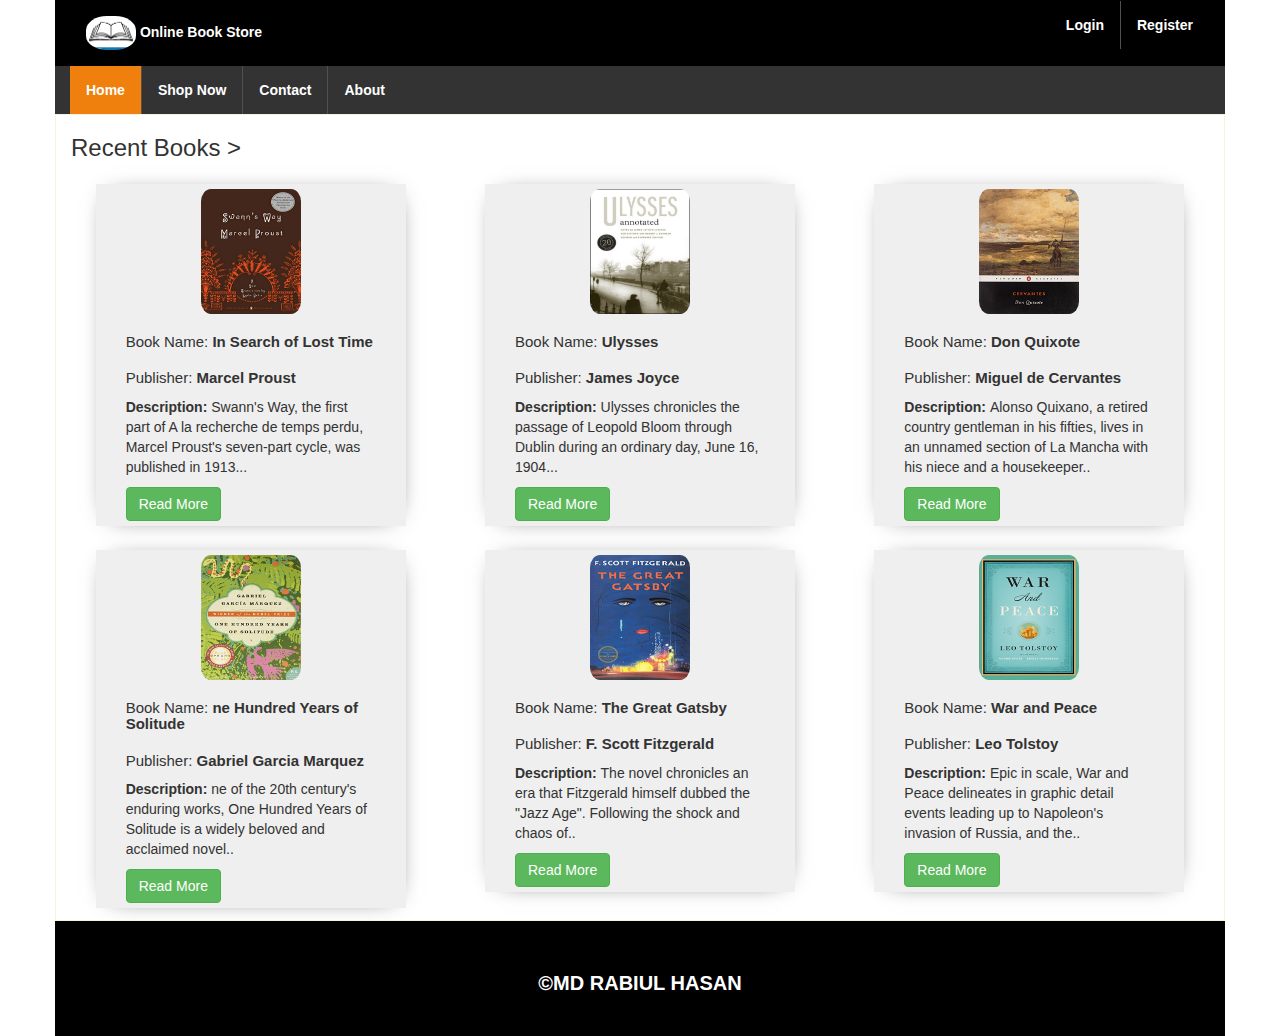
<file: index.html>
<!DOCTYPE html>
<html lang="en">
  <head>
    <meta charset="UTF-8" />
    <meta http-equiv="X-UA-Compatible" content="IE=edge" />
    <meta name="viewport" content="width=device-width, initial-scale=1.0" />
    <link rel="stylesheet" href="style.css" />
    <link
      rel="stylesheet"
      href="https://maxcdn.bootstrapcdn.com/bootstrap/3.4.1/css/bootstrap.min.css"
    />

    <title>Online Book Shop</title>
  </head>
  <body>
    <div class="container headtop">
      <div class="header">
        <div class="row">
          <div class="col-md-6">
            <div class="header-left">
              <img src="book.jpg" alt="" /> Online Book Store
            </div>
          </div>
          <div class="col-md-6">
            <div class="header-right">
              <ul>
                <li><a href="login.html">Login</a></li>
                <li><a href="register.html">Register</a></li>
              </ul>
            </div>
          </div>
        </div>
      </div>
    </div>
    <div class="container mynav">
      <div class="nav">
        <ul>
          <li><a class="active" href="19-01-2022.html">Home</a></li>
          <li><a href="#news">Shop Now</a></li>
          <li><a href="#contact">Contact</a></li>
          <li><a href="#about">About</a></li>
        </ul>
      </div>
    </div>

    <div class="container main-section">
      <h3 class="b-title">Recent Books ></h3>
      <div class="row">
        <div class="col-md-4">
          <div class="card">
            <div class="card-top">
              <img src="1.jpg" alt="" width="100px" />
              <h3>Book Name: <span>In Search of Lost Time </span></h3>
              <h3>Publisher: <span>Marcel Proust</span></h3>
            </div>
            <div class="card-body">
              <p>
                <span>Description: </span>Swann's Way, the first part of A la
                recherche de temps perdu, Marcel Proust's seven-part cycle, was
                published in 1913...
              </p>
            </div>
            <div class="card-bottom">
              <button class="btn btn-success">Read More</button>
            </div>
          </div>
        </div>
        <div class="col-md-4">
          <div class="card">
            <div class="card-top">
              <img src="2.jpg" alt="" width="100px" />
              <h3>Book Name: <span>Ulysses </span></h3>
              <h3>Publisher: <span>James Joyce</span></h3>
            </div>
            <div class="card-body">
              <p>
                <span>Description: </span>Ulysses chronicles the passage of
                Leopold Bloom through Dublin during an ordinary day, June 16,
                1904...
              </p>
            </div>
            <div class="card-bottom">
              <button class="btn btn-success">Read More</button>
            </div>
          </div>
        </div>
        <div class="col-md-4">
          <div class="card">
            <div class="card-top">
              <img src="3.jpg" alt="" width="100px" />
              <h3>Book Name: <span>Don Quixote </span></h3>
              <h3>Publisher: <span>Miguel de Cervantes</span></h3>
            </div>
            <div class="card-body">
              <p>
                <span>Description: </span>Alonso Quixano, a retired country
                gentleman in his fifties, lives in an unnamed section of La
                Mancha with his niece and a housekeeper..
              </p>
            </div>
            <div class="card-bottom">
              <button class="btn btn-success">Read More</button>
            </div>
          </div>
        </div>
      </div>

      <div class="row">
        <div class="col-md-4">
          <div class="card">
            <div class="card-top">
              <img src="4.jpg" alt="" width="100px" />
              <h3>Book Name: <span>ne Hundred Years of Solitude </span></h3>
              <h3>Publisher: <span>Gabriel Garcia Marquez</span></h3>
            </div>
            <div class="card-body">
              <p>
                <span>Description: </span>ne of the 20th century's enduring
                works, One Hundred Years of Solitude is a widely beloved and
                acclaimed novel..
              </p>
            </div>
            <div class="card-bottom">
              <button class="btn btn-success">Read More</button>
            </div>
          </div>
        </div>
        <div class="col-md-4">
          <div class="card">
            <div class="card-top">
              <img src="5.jpg" alt="" width="100px" />
              <h3>Book Name: <span>The Great Gatsby </span></h3>
              <h3>Publisher: <span>F. Scott Fitzgerald</span></h3>
            </div>
            <div class="card-body">
              <p>
                <span>Description: </span>The novel chronicles an era that
                Fitzgerald himself dubbed the "Jazz Age". Following the shock
                and chaos of..
              </p>
            </div>
            <div class="card-bottom">
              <button class="btn btn-success">Read More</button>
            </div>
          </div>
        </div>
        <div class="col-md-4">
          <div class="card">
            <div class="card-top">
              <img src="6.jpg" alt="" width="100px" />
              <h3>Book Name: <span>War and Peace </span></h3>
              <h3>Publisher: <span>Leo Tolstoy</span></h3>
            </div>
            <div class="card-body">
              <p>
                <span>Description: </span>Epic in scale, War and Peace
                delineates in graphic detail events leading up to Napoleon's
                invasion of Russia, and the..
              </p>
            </div>
            <div class="card-bottom">
              <button class="btn btn-success">Read More</button>
            </div>
          </div>
        </div>
      </div>
    </div>

    <div class="container myfooter">
      <div class="footer">
        <p>&copy;MD RABIUL HASAN</p>
        <!-- <span>Report - 01 (19-01-2022)</span> -->
      </div>
    </div>

    <script src="https://ajax.googleapis.com/ajax/libs/jquery/3.5.1/jquery.min.js"></script>
    <script src="https://maxcdn.bootstrapcdn.com/bootstrap/3.4.1/js/bootstrap.min.js"></script>
  </body>
</html>
</file>
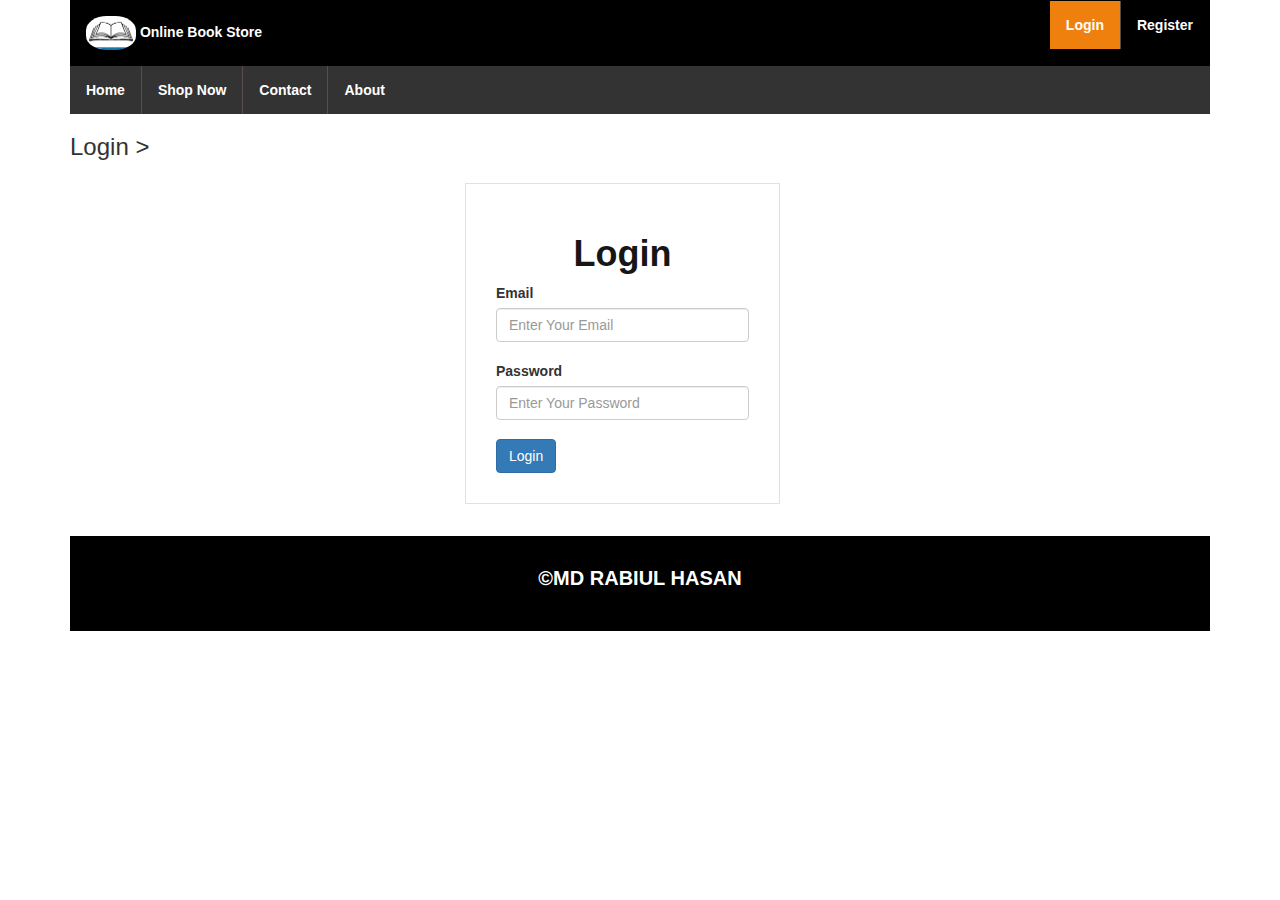
<file: login.html>
<!DOCTYPE html>
<html lang="en">
  <head>
    <meta charset="UTF-8" />
    <meta http-equiv="X-UA-Compatible" content="IE=edge" />
    <meta name="viewport" content="width=device-width, initial-scale=1.0" />
    <link rel="stylesheet" href="style.css" />
    <link
      rel="stylesheet"
      href="https://maxcdn.bootstrapcdn.com/bootstrap/3.4.1/css/bootstrap.min.css"
    />

    <title>Online Book Shop</title>
  </head>
  <body>
    <div class="container">
      <div class="header">
        <div class="row">
          <div class="col-md-6">
            <div class="header-left">
              <img src="book.jpg" alt="" /> Online Book Store
            </div>
          </div>
          <div class="col-md-6">
            <div class="header-right">
              <ul>
                <li><a class="active" href="login.html">Login</a></li>
                <li><a class="register" href="register.html">Register</a></li>
              </ul>
            </div>
          </div>
        </div>
      </div>
    </div>
    <div class="container">
      <div class="nav">
        <ul>
          <li><a class="" href="index.html">Home</a></li>
          <li><a href="#news">Shop Now</a></li>
          <li><a href="#contact">Contact</a></li>
          <li><a href="#about">About</a></li>
        </ul>
      </div>
    </div>

    <div class="container">
      <h3 class="b-title">Login ></h3>
      <div class="row">
        <div class="col-md-4 offset-3">
          <div class="login-card">
            <h1>Login</h1>
            <form action="">
              <div class="form name">
                <label for="email">Email</label>
                <input
                  id="email"
                  placeholder="Enter Your Email"
                  type="email"
                  class="form-control"
                />
              </div>
              <div class="form password">
                <label for="password">Password</label>
                <input
                  id="password"
                  placeholder="Enter Your Password"
                  type="password"
                  class="form-control"
                />
              </div>
              <input class="btn btn-primary" type="submit" value="Login" />
            </form>
          </div>
        </div>
      </div>
    </div>

    <div class="container">
      <div class="footer">
        <p>&copy;MD RABIUL HASAN</p>
      </div>
    </div>

    <script src="https://ajax.googleapis.com/ajax/libs/jquery/3.5.1/jquery.min.js"></script>
    <script src="https://maxcdn.bootstrapcdn.com/bootstrap/3.4.1/js/bootstrap.min.js"></script>
  </body>
</html>
</file>
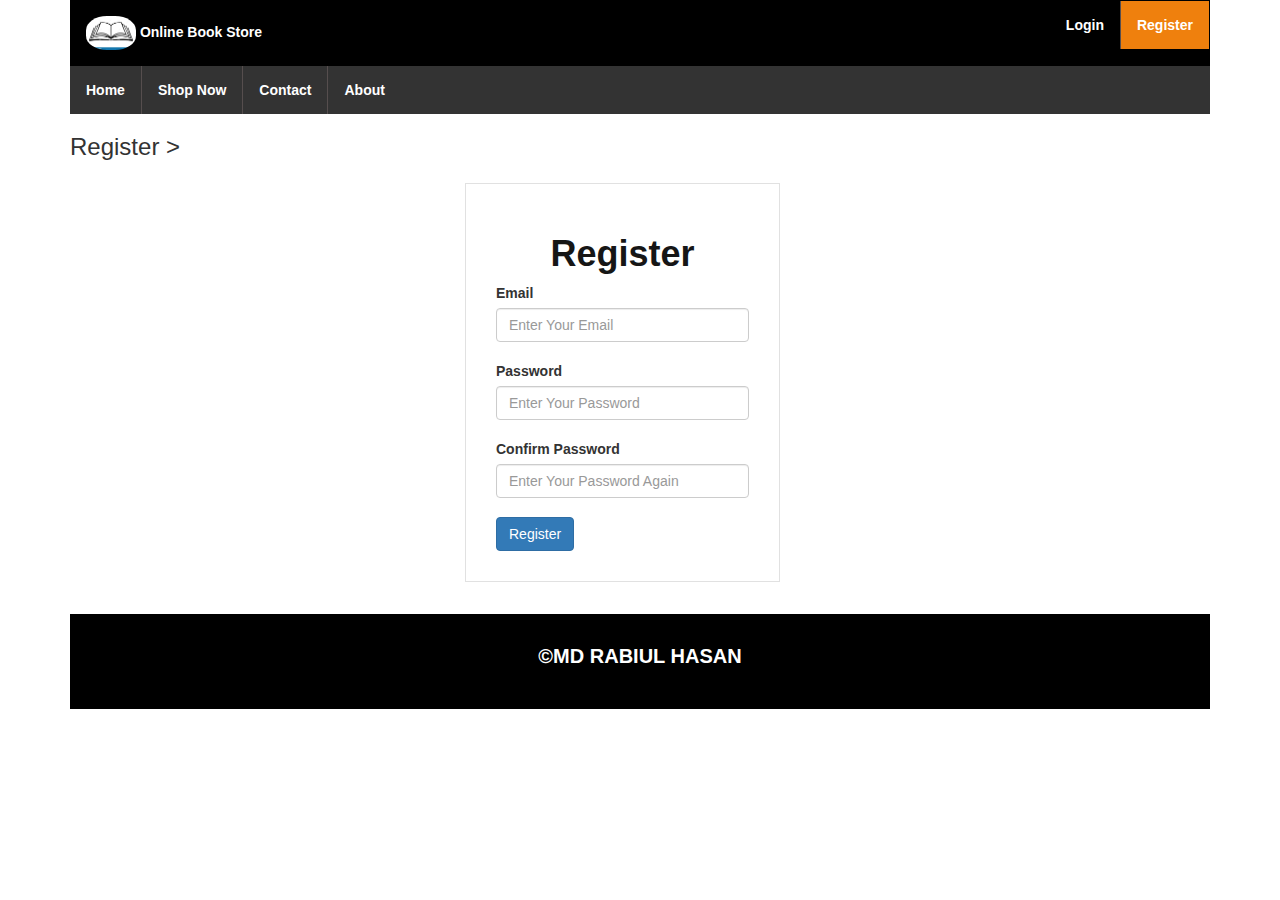
<file: register.html>
<!DOCTYPE html>
<html lang="en">
  <head>
    <meta charset="UTF-8" />
    <meta http-equiv="X-UA-Compatible" content="IE=edge" />
    <meta name="viewport" content="width=device-width, initial-scale=1.0" />
    <link rel="stylesheet" href="style.css" />
    <link
      rel="stylesheet"
      href="https://maxcdn.bootstrapcdn.com/bootstrap/3.4.1/css/bootstrap.min.css"
    />

    <title>Online Book Shop</title>
  </head>
  <body>
    <div class="container">
      <div class="header">
        <div class="row">
          <div class="col-md-6">
            <div class="header-left">
              <img src="book.jpg" alt="" /> Online Book Store
            </div>
          </div>
          <div class="col-md-6">
            <div class="header-right">
              <ul>
                <li><a href="login.html">Login</a></li>
                <li>
                  <a class="active register" href="register.html">Register</a>
                </li>
              </ul>
            </div>
          </div>
        </div>
      </div>
    </div>
    <div class="container">
      <div class="nav">
        <ul>
          <li><a class="" href="index.html">Home</a></li>
          <li><a href="#news">Shop Now</a></li>
          <li><a href="#contact">Contact</a></li>
          <li><a href="#about">About</a></li>
        </ul>
      </div>
    </div>

    <div class="container">
      <h3 class="b-title">Register ></h3>
      <div class="row">
        <div class="col-md-4 offset-3">
          <div class="login-card">
            <h1>Register</h1>
            <form action="">
              <div class="form name">
                <label for="email">Email</label>
                <input
                  id="email"
                  placeholder="Enter Your Email"
                  type="email"
                  class="form-control"
                />
              </div>
              <div class="form password">
                <label for="password">Password</label>
                <input
                  id="password"
                  placeholder="Enter Your Password"
                  type="password"
                  class="form-control"
                />
              </div>
              <div class="form password">
                <label for="ConfirmPassword">Confirm Password</label>
                <input
                  id="ConfirmPassword"
                  placeholder="Enter Your Password Again"
                  type="password"
                  class="form-control"
                />
              </div>
              <input class="btn btn-primary" type="submit" value="Register" />
            </form>
          </div>
        </div>
      </div>
    </div>

    <div class="container">
      <div class="footer">
        <p>&copy;MD RABIUL HASAN</p>
      </div>
    </div>

    <script src="https://ajax.googleapis.com/ajax/libs/jquery/3.5.1/jquery.min.js"></script>
    <script src="https://maxcdn.bootstrapcdn.com/bootstrap/3.4.1/js/bootstrap.min.js"></script>
  </body>
</html>
</file>
<file: style.css>
table {
  border-collapse: collapse;
}
td,
th {
  padding: 10px;
}
::selection {
  color: orange;
  background: black;
  font-weight: bold;
}
a {
  text-decoration: none;
  color: black;
  font-weight: bold;
}
body {
  margin: 0;
  padding: 0;
  margin: auto;
  font-family: sans-serif;
}
.card {
  width: 315px;
  margin: auto;
  padding: 13px;
}
.card {
  width: 310px;
  margin: auto;
  padding: 5px 30px;
  background: #efefef;
  box-shadow: 1px 1px 24px -15px black;
}

.card-top > img {
  border-radius: 10%;
  text-align: center;
  margin: auto;
  height: 125px;
}

.card-top {
  text-align: center;
}

.card-top > h3 {
  text-align: left;
  font-size: 15px;
}
span {
  font-weight: bold;
}
.header {
  background: #000000;
  color: white;
  text-align: center;
  margin: auto;
  padding: 1px;
}
.footer {
  background: #000000;
  color: white;
  text-align: center;
  margin: auto;
  padding: 28px;
  font-size: 20px;
  font-weight: bold;
  margin-top: 20px;
}
.nav > ul {
  list-style-type: none;
  margin: 0;
  padding: 0;
  overflow: hidden;
  background-color: #333;
}

.nav,
li {
  float: left;
}

.nav,
li a {
  display: block;
  color: white;
  text-align: center;
  padding: 14px 16px;
  text-decoration: none;
  transition: 500ms;
}

.nav,
li a:hover {
  background-color: #111;
  text-decoration: none;
}
.header-right > li a:hover {
  background-color: #ef800d;
  text-decoration: none;
}
.active {
  background-color: #ef800d;
}
.nav,
li {
  border-right: 1px solid #564e4e;
}

.nav,
li:last-child {
  border-right: none;
}
.nav {
  display: contents;
}
.header-right {
  float: right;
}

.header-right > ul {
  list-style: none;
}

.header-left {
  text-align: left;
  padding: 15px;
  font-weight: bold;
}
.header-left > img {
  width: 50px;
  border-radius: 42%;
}
.card:hover {
  transform: scale(0.97);
  transition: 500ms;
}
.login-card {
  border: 1px solid #e1e1e1;
  width: 315px;
  padding: 30px;
  margin: auto;
  margin-left: 395px;
}
input.form-control {
  margin-bottom: 19px;
}
.login-card > h1 {
  text-align: center;
  color: #161616;
  font-weight: bold;
}
.col-md-4 {
  padding: 12px;
}
.container.main-section {
  /* background: url(book3.jpg); */
  border: 1px solid beige;
  background-size: cover;
  overflow: hidden !important;
}
.container.mynav {
  background: #333;
}

.container.headtop {
  background: #000000;
}
.container.myfooter {
  background: #000000;
}
</file>
